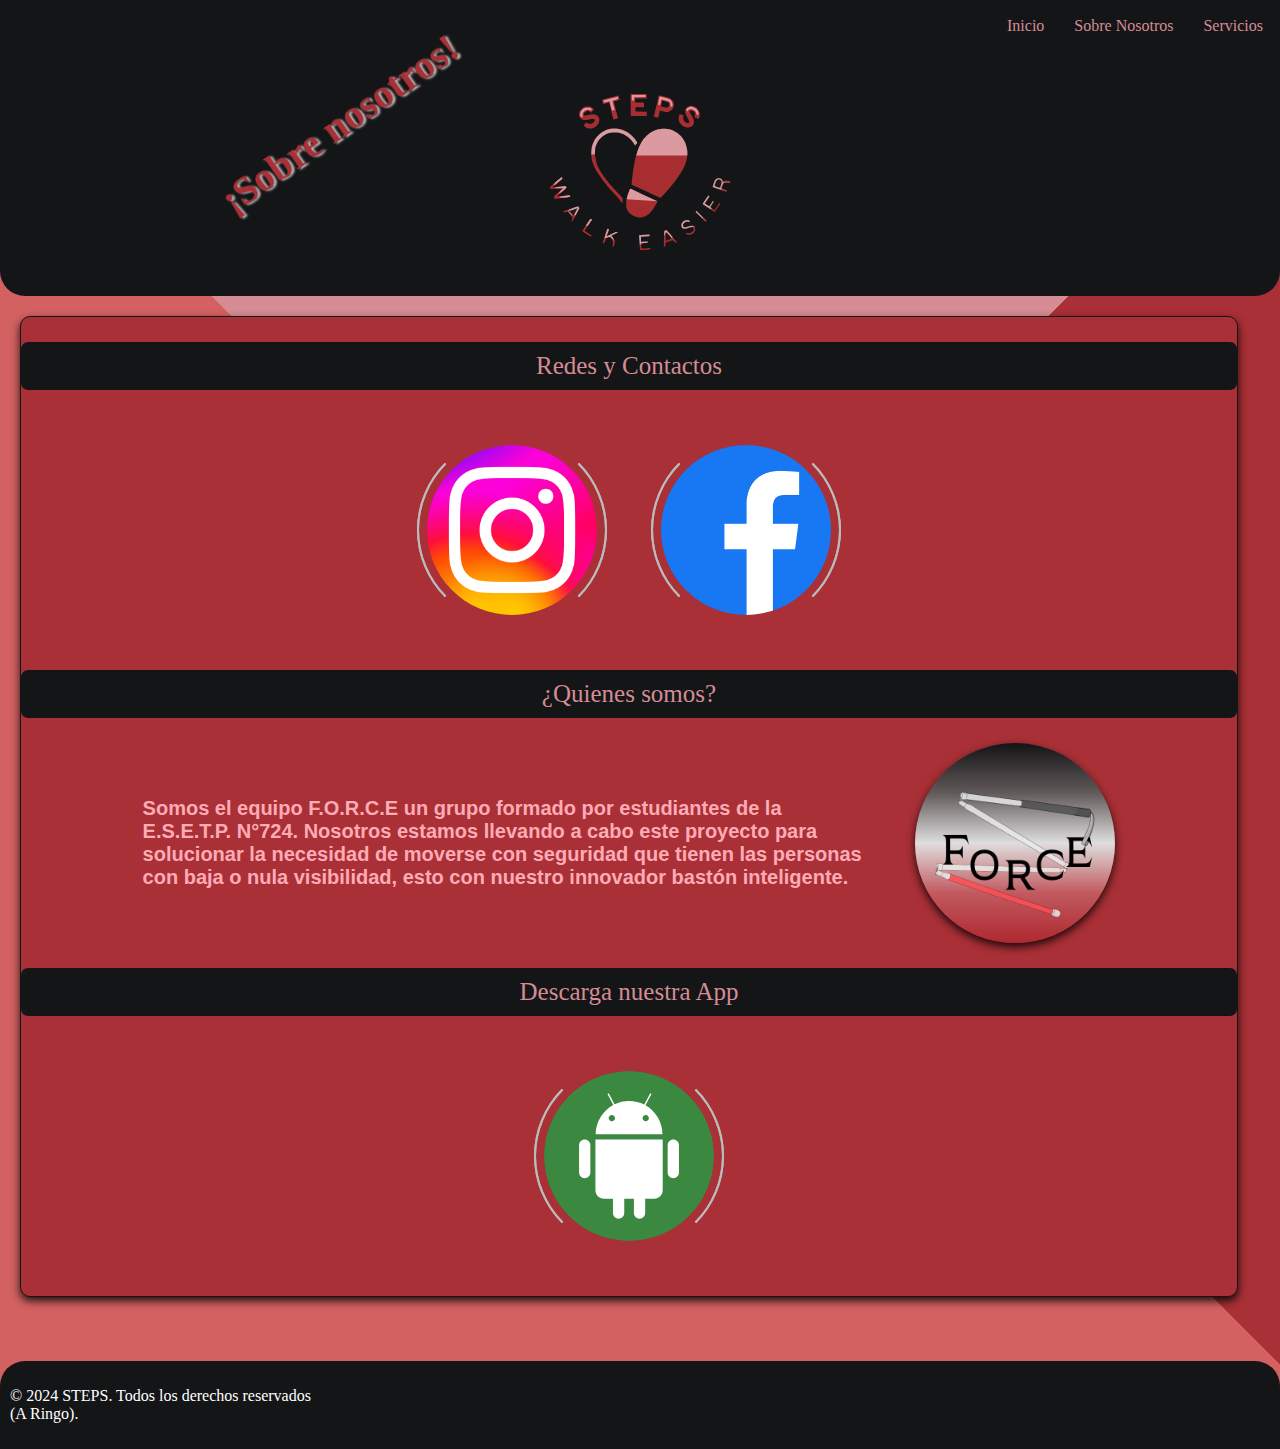
<file: Sobre nosotros.html>
<!DOCTYPE html>
<html lang="es">
    <link rel="stylesheet" href="css/Sobre nosotros.css">
    <meta charset="UTF-8">
    <meta name="viewport" content="width=device-width, initial-scale=1.0">
    <link rel="icon" href="imgs/steps pero es circular.png" type="image/png">
 
<head>
  <div class="rotated-text">¡Sobre nosotros!</div>
    <nav>
        
        <ul class="menu">
            <li><a href="index.html">Inicio</a></li>
            <li><a href="Sobre nosotros.html">Sobre Nosotros</a></li>
            <li><a href="servicios.html">Servicios</a></li>

        </ul>
    </nav>
<div class="cabeza">
    <img src="imgs/Logo Steps vectorizado.SVG" text allign="center" width="200">
</div>

   <title>STEPS</title>
        
</head>
<body>
    
    
<section id="seccion1">


 <article id="articulo1">
 	<h3><strong><center>Redes y Contactos</center></strong></h3>
 	<center>
<figure class="snip1566"><img src="imgs/Instagram_logo_2022.svg.webp" />
  <figcaption><i class="sombra1"></i></figcaption>
  <a href="https://www.instagram.com/steps_724/?next=https%3A%2F%2Fwww.instagram.com%2Fdirect%2Finbox%2F%3F__coig_login%3D1"></a>
</figure>
<figure class="snip1566"><img src="imgs/fb logo3.webp" />
  <figcaption><i class="sombra2"></i></figcaption>
  <a href="https://www.facebook.com/profile.php?id=61566510239424"></a>
</figure>
<!--

-->
</center>
</figure>

<h3><strong><center>¿Quienes somos?</center></strong></h3>
 	<center>
</div>

  <div class="sobre">
    <h1>Somos el equipo F.O.R.C.E un grupo formado por estudiantes de la E.S.E.T.P. N°724. Nosotros estamos llevando a cabo este proyecto para solucionar la necesidad de moverse con seguridad que tienen las personas con baja o nula visibilidad, esto con nuestro innovador bastón inteligente.</h1>
    <img src="imgs/logo FORCE .png" alt="logo de la F.O.R.C.E" width="200px">
  </div>


</div>

<h3><strong><center>Descarga nuestra App</center></strong></h3>
 	<center>
    <figure class="snip1566"><img src="imgs/android icon.svg" />
      <figcaption><i class="sombra2"></i></figcaption>
      <a href="vid/APP_StepS.apk"></a>
    </figure>
</article>

</section>




<div class="footer">
  <p>&copy; 2024 STEPS. Todos los derechos reservados <br>(A Ringo).</p>
</div>


</body>

</body>
</html>
<!--ESTO ES DE MAXI CARRASCO-->
</file>
<file: css/Sobre nosotros.css>
.rotated-text {
  position: absolute;  /* Permite colocar el texto en cualquier lugar de la página */
  top: 100px;  /* Ajusta la distancia desde la parte superior */
  left: 200px;  /* Ajusta la distancia desde la parte izquierda */
  z-index: 1001;
  transform: rotate(-35deg);  /* Rota el texto 60 grados */
  font-size: 40px;  /* Tamaño del texto */
  font-weight: bold;  /* Negrita para el texto */
  color: #a83036;  /* Color del texto */
  text-shadow: 2px 2px 2px #ffffffb0;
  animation: growShrink 1.5s infinite;
}
@keyframes growShrink {
  0% {
      transform: scale(1)rotate(-25deg);  /* Escala normal */
  }
  50% {
      transform: scale(1.5)rotate(-25deg);  /* Escala 1.5 veces su tamaño original */
  }
  100% {
      transform: scale(1)rotate(-25deg);  /* Regresa al tamaño normal */
  }
}
nav {
    background-color: #141517;
    position: sticky;
    top: 0; /* Se queda pegado al top */
    right: 0; /* Esto no afecta, pero puedes usarlo con flexbox o grid */
    padding: 7px;
    z-index: 1000; /* Asegura que esté sobre otros elementos */

}

.menu {
    list-style-type: none; /* Elimina los puntos de la lista */
    padding: 0; 
    margin: 0; 
    display: flex; /* Muestra los elementos en una fila */
    justify-content: right;
}

.menu a {
  color: #d58c95; 
  text-decoration: none;
  padding: 10px;
  margin-left: 10px;
  display: block;
  transition: 0.5s all ease;
  border-radius: 7px ;
}

.menu a:hover {
    background-color: #a83036;
}


.cabeza {
    background-color: #141517;
    border-bottom-right-radius: 25px;
    border-bottom-left-radius: 25px;
    text-align: center;
    color: white;
    padding: 20px;
}

body{
  background:
  linear-gradient(45deg, rgb(211, 97, 97) 50%, transparent 50%),
  linear-gradient(-45deg, #a83036 50%, transparent 50%);
background-color: #d58c95;
margin-top: 0%;
margin-bottom: 0%;
padding-top: 0%;
padding-bottom: 0% ;
margin: 0%;
}
.contactos{
    justify-items: center;
    margin-top: 5%;
    padding: 40px;
    color: #ffffff;
    background-color: #a83036;
    border-radius: 25px;
}
.contactos img {
   width: 150px;
}

#articulo1 {
  box-shadow: 0 4px 8px rgba(0, 0, 0, 0.836);
    border: 1px solid #141517;
	background:#a83036;
	width: 95%;
	height:fit-content;
	margin:20px 20px 20px 20px;
	float: center;
  margin-bottom: 5%;
  border-radius: 10px;
  padding-bottom: 25px;
}
#img img {
  float: left;
  margin: 0px 470px;
  width: 50%;
  height:50%;


}
h3 {
  display: block;
  position: relative;
  font-weight: 70;
  background-color: #141517;
  padding: 5px 10px;
  color: #d58c95;
  border:5px solid transparent;
  border-radius: 7px;
  float: center;
  text-align: center;
  max-height: 60px;
  font-size: 25px;


}
.articulo1 p{
  float: center;
  text-align: left;
  bottom: 0; 
  font-weight: 200;
  margin: 10px 0px 0px 0px;
  padding: 30px 0px 0px 0px;
}

.snip1566 {
    
  position: relative;
  display: inline-block;
  margin: 20px;
  max-width: 190px;
  width: 100%;
  color: #bbb;
  font-size: 16px;
  box-shadow: none !important;
  -webkit-transform: translateZ(0);
  transform: translateZ(0);
}

.snip1566 *,
.snip1566:before,
.snip1566:after {
  -webkit-box-sizing: border-box;
  box-sizing: border-box;
  -webkit-transition: all 0.3s linear;
  transition: all 0.3s linear;
}

.snip1566:before,
.snip1566:after {
  -webkit-box-sizing: border-box;
  box-sizing: border-box;
  border-radius: 50%;
  content: '';
  position: absolute;
  top: 0px;
  bottom: 0px;
  left: 0px;
  right: 0px;
  z-index: -1;
  border: 2px solid #bbb;
  border-color: transparent #bbb;
}

.snip1566 img {
  
  max-width: 100%;
  backface-visibility: hidden;
  vertical-align: top;
  border-radius: 50%;
  padding: 10px;
}

.snip1566 figcaption {
  position: absolute;
  top: 5px;
  bottom: 5px;
  left: 5px;
  right: 5px;
  opacity: 0;
  background-color: #ffffff9f;
  border-radius: 50%;
}

.snip1566 a {
  position: absolute;
  top: 0;
  bottom: 0;
  left: 0;
  right: 0;
  z-index: 1;
}

.snip1566:hover figcaption,
.snip1566.hover figcaption {
  opacity: 1;
  -webkit-transform: translateX(0);
  transform: translateX(0);
}


.snip1566:hover:before,
.snip1566.hover:before {
  -webkit-transform: rotate(45deg);
  transform: rotate(45deg);
}

.snip1566:hover:after,
.snip1566.hover:after {
  -webkit-transform: rotate(-45deg);
  transform: rotate(-45deg);
}

.quien{
  font-size: 20px;
}

.sobre{
  display: flex;
  align-items: center;
  gap: 40px;
}
.sobre h1{
  font-family: Arial, Helvetica, sans-serif;
    text-align: left;
    margin-left: 10%;
    font-size: 20px;
    color: #ffabb5;
}
.sobre img{
  box-shadow: 0 4px 8px rgba(0, 0, 0, 0.836);
  border-radius: 50%;
  margin-right: 10%;
  
}


.footer{
  text-align: left;
  background-color: #141517;
  color: white;
  padding: 10px;
  margin-top: auto;
  border-top-right-radius: 25px;
  border-top-left-radius: 25px;
}
</file>
